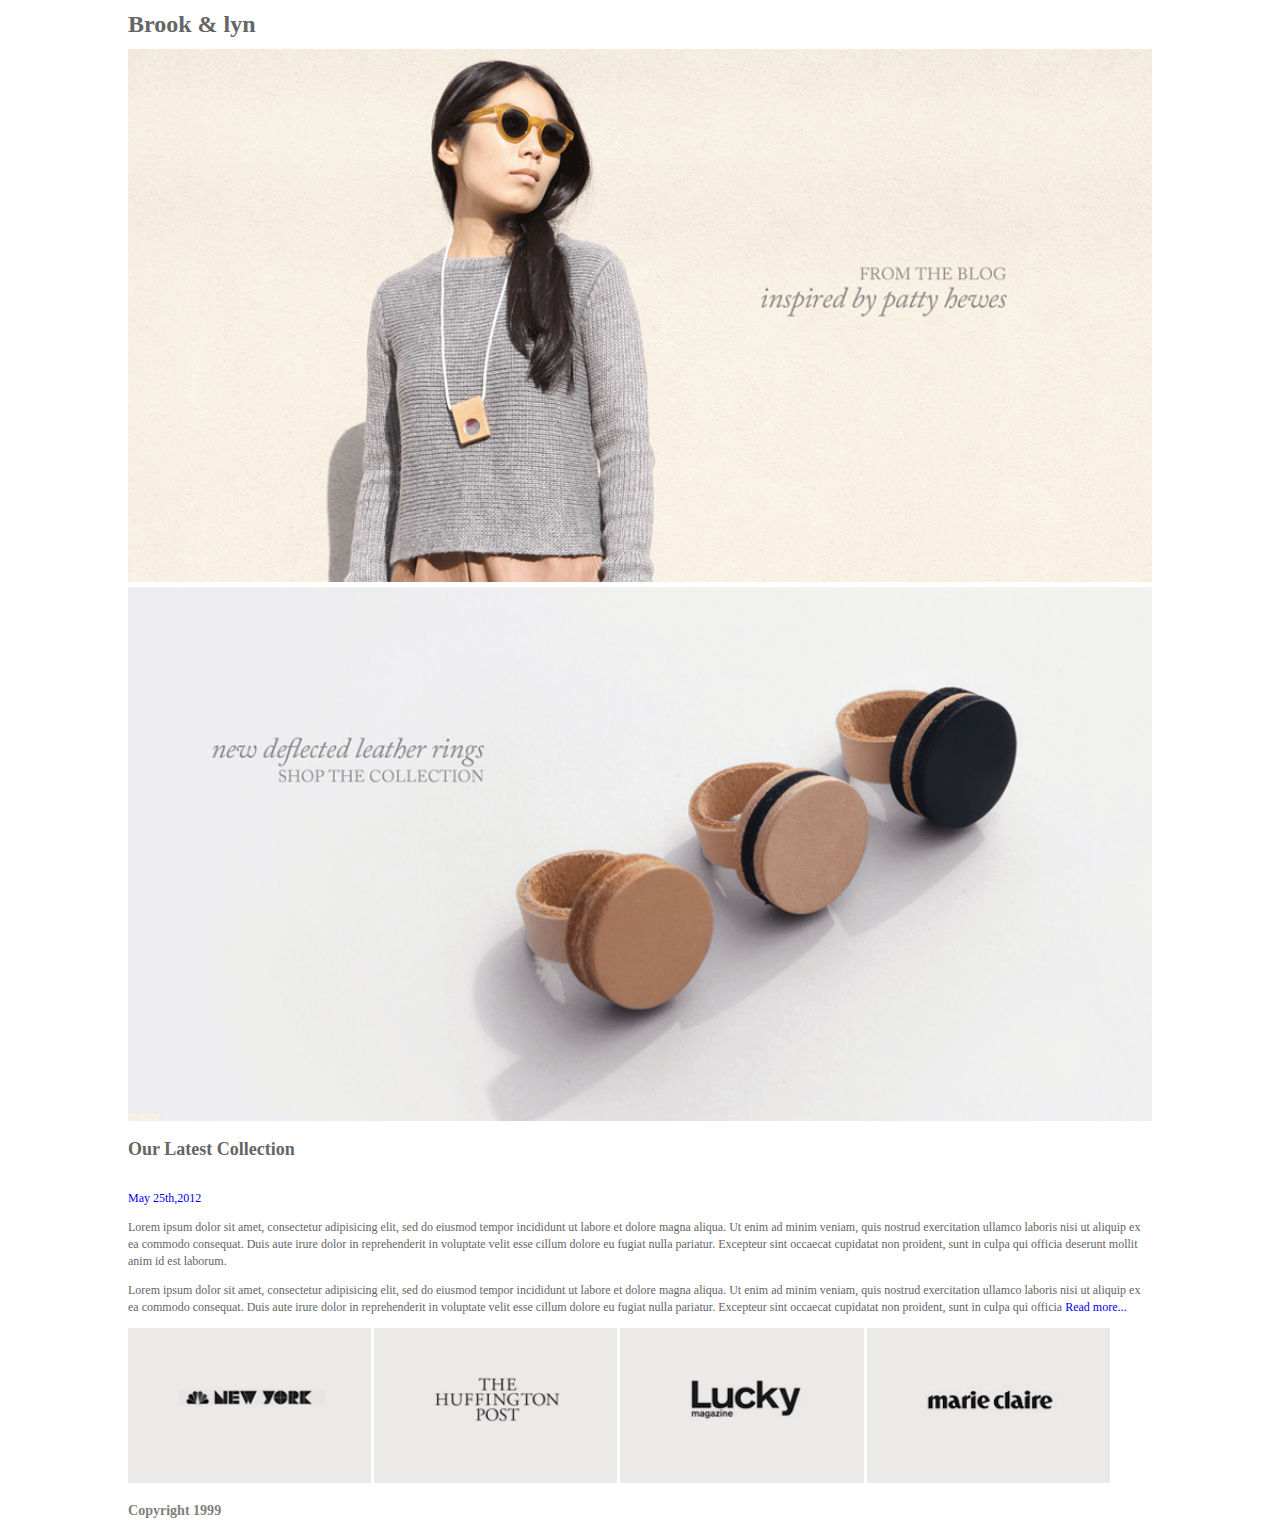
<file: brook_and_lyn_starter/index.html>
<!doctype html>
<html lang="en">
<head>
    	<meta charset="utf-8">
    	<meta name="description" content="">
    	<meta name="keywords" content="">

		<title>Brook &amp; Lyn</title>

		<!-- external CSS link -->
		<link rel="stylesheet" href="css/normalize.css">
		<link rel="stylesheet" href="css/style.css">
</head>

<body>
	<div id="container">
<h1>Brook & lyn</h1>
<img class ='images'src = 'images/home-bloghero.png'>
<img class = 'images'src = 'images/home-rings.png'>
<h2>Our Latest Collection</h2><br>
<a class='link'href='#'>May 25th,2012</a><br>
<p>Lorem ipsum dolor sit amet, consectetur adipisicing elit, sed do eiusmod tempor incididunt ut labore et dolore magna aliqua. Ut enim ad minim veniam, quis nostrud exercitation ullamco laboris nisi ut aliquip ex ea commodo consequat. Duis aute irure dolor in reprehenderit in voluptate velit esse cillum dolore eu fugiat nulla pariatur. Excepteur sint occaecat cupidatat non proident, sunt in culpa qui officia deserunt mollit anim id est laborum.</p>
<p>Lorem ipsum dolor sit amet, consectetur adipisicing elit, sed do eiusmod tempor incididunt ut labore et dolore magna aliqua. Ut enim ad minim veniam, quis nostrud exercitation ullamco laboris nisi ut aliquip ex ea commodo consequat. Duis aute irure dolor in reprehenderit in voluptate velit esse cillum dolore eu fugiat nulla pariatur. Excepteur sint occaecat cupidatat non proident, sunt in culpa qui officia <a class='link'href='#'>Read more...</a></p>
<div class='logosEnd'>
<img class='logo' src='images/press-nbcnewyork.gif'>
<img class='logo' src='images/press-huffpost.gif'>
<img class='logo' src='images/press-logo_lucky.gif'>
<img class='logo' src='images/press-marieclaire.gif'>
<h3 style="color:grey;">Copyright 1999 </h3>
</div>
  </div><!-- #container -->
</body>
</html>
</file>
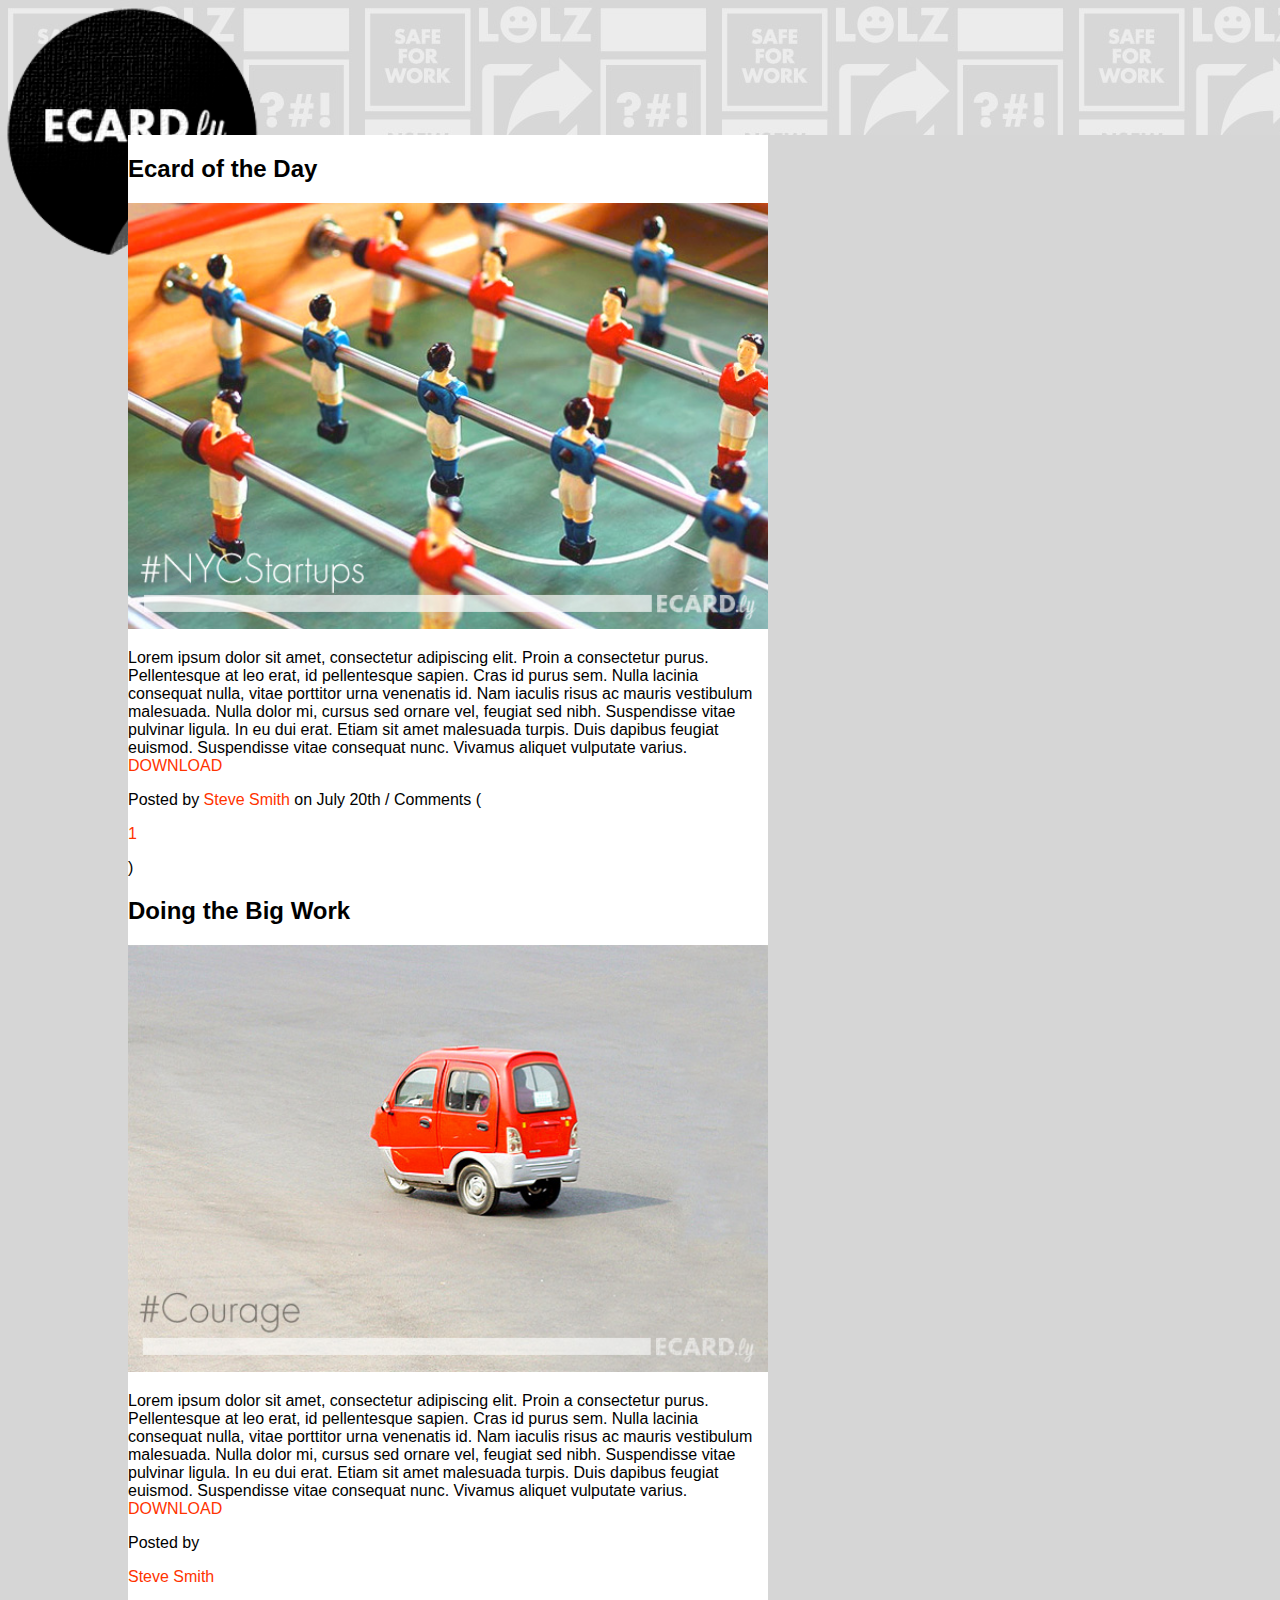
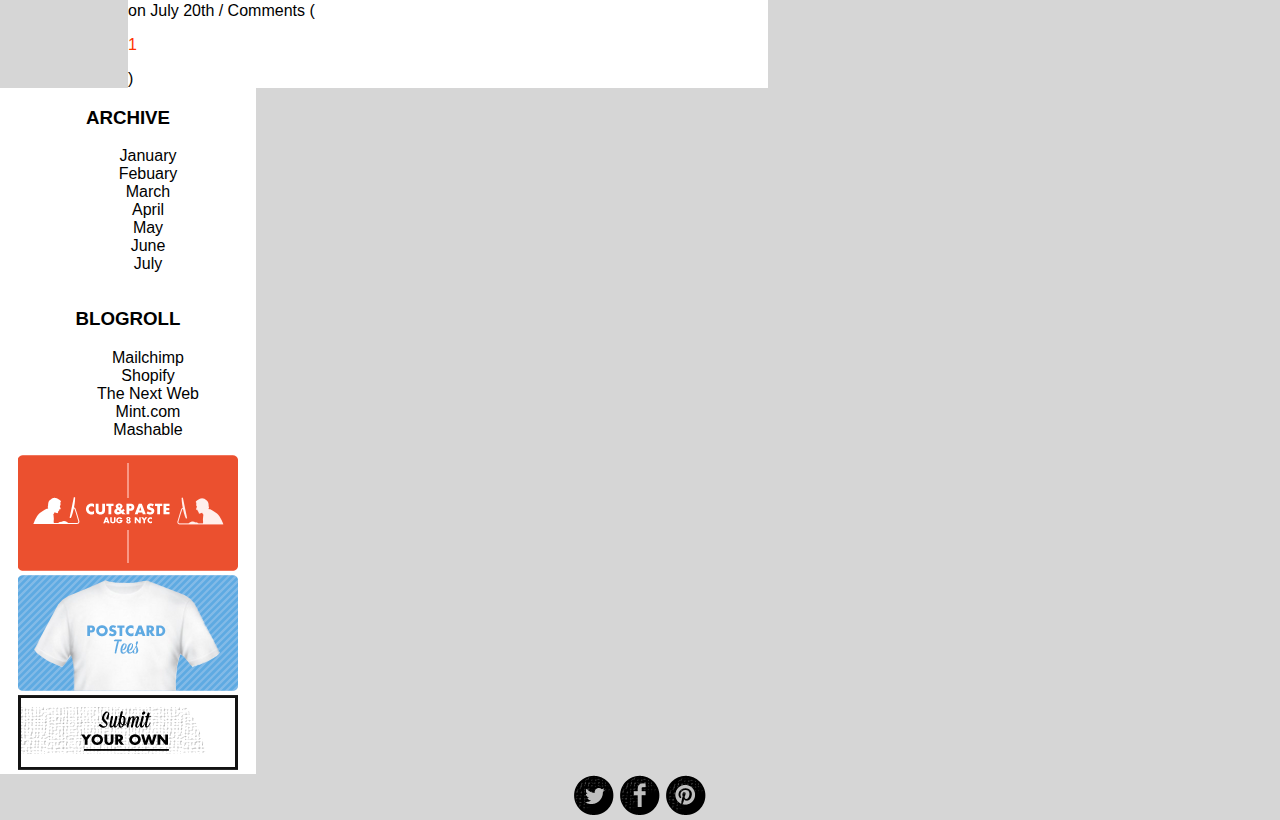
<file: starter_ecardly/index.html>
<!DOCTYPE html>
<html lang="en">
	<head>
    	<meta charset="utf-8">
    	<meta name="description" content="The best in ecards">
    	<meta name="keywords" content="Ecards, comedy, gifts">
		<title>Ecard.ly | The Best in Ecards</title>
		<link rel="stylesheet" href="css/normalize.css">
		<link rel="stylesheet" href="css/style.css">
	</head>
	<body>
		<div id="header">
	<a href="#"><img class='logoTop'src='images/logo.png'></a>
		</div><!-- #header -->

		<div id="container">
			<div id="main">

				<div class="post">
					<h2>Ecard of the Day</h2>
					<img src="images/ecard-nycstartups.jpg" alt="NYC Startups" class="images">
					<p>Lorem ipsum dolor sit amet, consectetur adipiscing elit. Proin a consectetur purus. Pellentesque at leo erat, id pellentesque sapien. Cras id purus sem. Nulla lacinia consequat nulla, vitae porttitor urna venenatis id. Nam iaculis risus ac mauris vestibulum malesuada. Nulla dolor mi, cursus sed ornare vel, feugiat sed nibh. Suspendisse vitae pulvinar ligula. In eu dui erat. Etiam sit amet malesuada turpis. Duis dapibus feugiat euismod. Suspendisse vitae consequat nunc. Vivamus aliquet vulputate varius. <a href="#" class='redText'>DOWNLOAD</a></p>

					<span class="post-meta">
						Posted by <a class='redText'>Steve Smith</a> on July 20th / Comments (<p class="redText">1</p>)
					</span>

				</div><!-- .post -->

				<div class="post">
					<h2><a class='blackText'href="#">Doing the Big Work</a></h2>
					<img src="images/ecard-courage.jpg" alt="Courage" class="images">
					<p>Lorem ipsum dolor sit amet, consectetur adipiscing elit. Proin a consectetur purus. Pellentesque at leo erat, id pellentesque sapien. Cras id purus sem. Nulla lacinia consequat nulla, vitae porttitor urna venenatis id. Nam iaculis risus ac mauris vestibulum malesuada. Nulla dolor mi, cursus sed ornare vel, feugiat sed nibh. Suspendisse vitae pulvinar ligula. In eu dui erat. Etiam sit amet malesuada turpis. Duis dapibus feugiat euismod. Suspendisse vitae consequat nunc. Vivamus aliquet vulputate varius. <a href="#" class='redText'>DOWNLOAD</a></p>

					<span class="post-meta">
						Posted by <p class='redText'>Steve Smith</p> on July 20th / Comments (<p class="redText">1</p>)
					</span>

				</div><!-- .post -->

			</div><!-- #main -->

			<div id="sidebar">
				<div class="widget">
					<h3>ARCHIVE</h3>
						<ul>
							<li><a class='blackText'href="#">January</a></li>
							<li><a class='blackText'href="#">Febuary</a></li>
							<li><a class='blackText'href="#">March</a></li>
							<li><a class='blackText'href="#">April</a></li>
							<li><a class='blackText'href="#">May</a></li>
							<li><a class='blackText'href="#">June</a></li>
							<li><a class='blackText'href="#">July</a></li>
						</ul>
				</div><!--widget-->
<br>
				<div class="widget">
					<h3>BLOGROLL</h3>
						<ul>
							<li><a class='blackText'href="#">Mailchimp</a></li>
							<li><a class='blackText'href="#">Shopify</a></li>
							<li><a class='blackText'href="#">The Next Web</a></li>
							<li><a class='blackText'href="#">Mint.com</a></li>
							<li><a class='blackText'href="#">Mashable</a></li>
						</ul>
				</div><!--widget-->

				<div class="widget">
					<a href="#" target="_blank">
						<img src="images/ad-cut-and-paste.gif" alt="Cut &amp; Paste">
					</a>
				</div><!--widget-->

				<div class="widget">
					<a href="#" target="_blank">
						<img src="images/ad-postcard-tee.png" alt="Postcard Tees">
					</a>
				</div><!--widget-->

				<div class="widget">
					<a href="#" target="_blank">
						<img src="images/ad-submit-your-own.png" alt="Submit Your Own">
					</a>
				</div><!--widget-->
			</div><!--#sidebar-->

			<div class="clear"></div><!-- clears floating CSS to add page break -->

			<footer>
				<div id='footer'>
				<a href="#" target="_blank">
						<img src="images/social-icon-twitter.png" alt="Twitter">
					</a>
				<a href="#" target="_blank">
						<img src="images/social-icon-facebook.png" alt="Facebook">
				</a>
				<a href="#" target="_blank">
						<img src="images/social-icon-pinterest.png" alt="Pinterest">
				</a>
			</div>
			</footer>

		</div><!-- #container -->


	</body>
</html>
</file>
<file: brook_and_lyn_starter/css/style.css>
Body {
  font-size:  12px;
	 line-height:  17px;
	 font-family: "Times New Roman", serif !important;
	 color:  #656565}

a.link {text-decoration: none !important}
a.link:hover {
color: #20222a !important;
}
.images{
    height:auto;
    width:80vw;
  }
#container{
  margin-left: 10vw;
  margin-right: 10vw;
}
.logosEnd{
  display: inline-block;
}
  .logo{
    height:auto;
    width:19vw;
  }
</file>
<file: starter_ecardly/css/style.css>
body {
  /*  What syles apply to all of the body contain */
  /* background? font-faimly?  etc.*/
}

a {
text-decoration: none;
}

.redText {
  color: #ff3300;
}

	.blackText {
	  color: black;
	}



/*-----------------------------------------------------------------------------
LAYOUT
-----------------------------------------------------------------------------*/

#container {
  margin: none;
  padding: none;
background-color: #d6d6d6;
}

#header {

    background-image: url("../images/background.jpg");
    background-repeat: repeat-x;
  height: 15vh;
  width:100vw;
  padding:0px;
  margin:0px;
}

#main {
background-color: white;
margin-left: 10vw;
margin-right: 10vw;
width: 50vw;
display: inline-block;
}
footer {
	/* ??  */
}
.logoTop{
  display: block;
padding: 5px;
  width: 20vw;
  height: auto;
}
.images{
  width:50vw;
  height: auto;
}

#sidebar{
  background-color: white;
  width:20vw;
  text-align: center;
}
.widget{
  display: inline-block;

}
  ol{
    list-style: none;
  }
  ul{
    list-style: none;
  }
  footer{
    text-align: center;
  }
  #footer{
    display: inline-block;
  }
</file>
